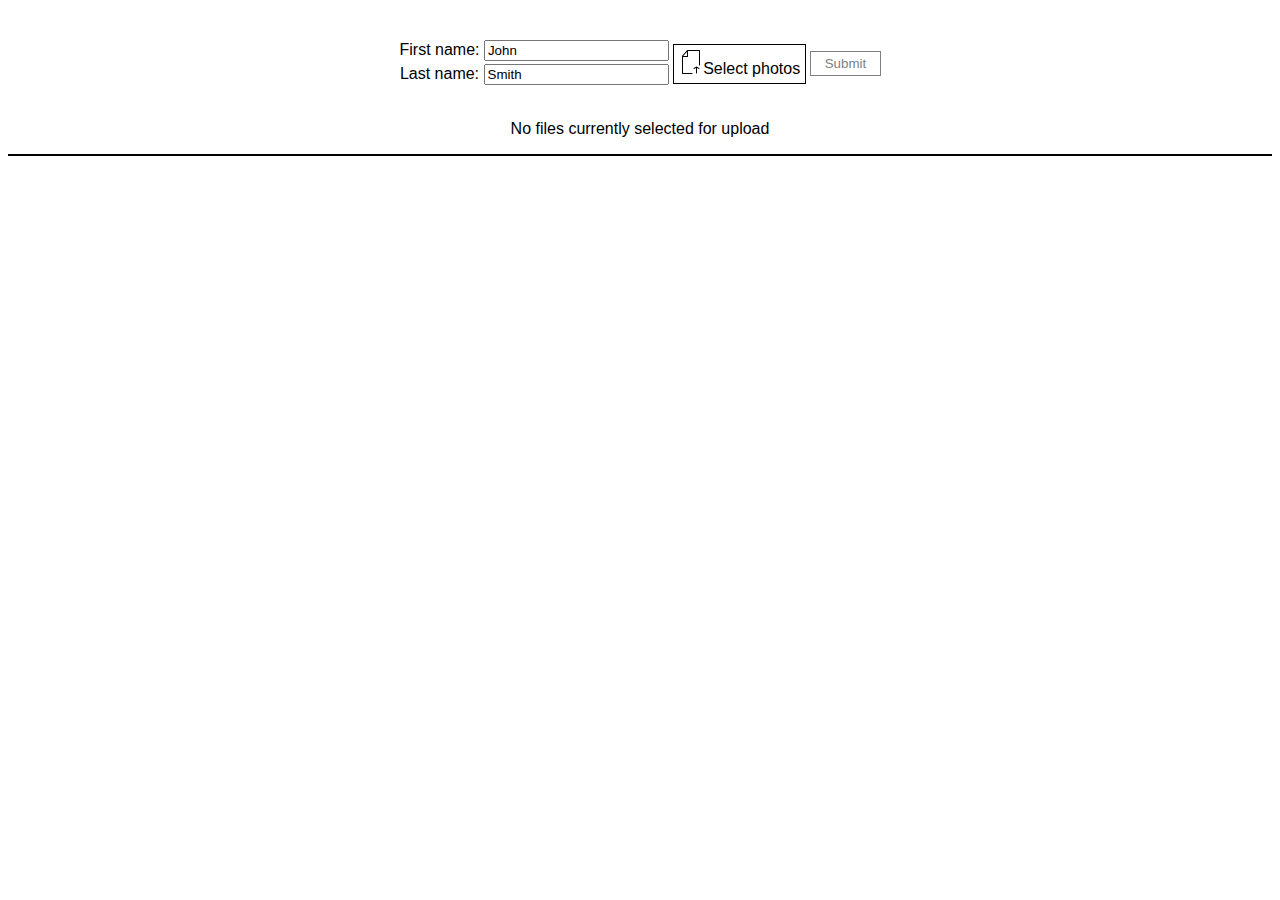
<file: src/main/webapp/index.html>
<!DOCTYPE html>
<html>
    <head>
        <title>TODO supply a title</title>
        <meta charset="UTF-8">
        <meta name="viewport" content="width=device-width, initial-scale=1.0">
        <link rel="stylesheet" href="css/style.css" />
        <script data-main="js/app.js" src="js/lib/require.js"></script>
    </head>
    <body>
        <div class="mainContainer">
            <div class="inputsContainer"> 
                <div class="textInputs">
                    <p>First name:  <input type="text" name="firstName" value="John"></p>
                    <p>Last name: <input type="text" name="lastName" value="Smith"></p>    
                </div>
                <div class="fileInputs">
                    <label id='dropbox' for='fileInput'><img src="imgs/File-Upload-icon.png"/>Select photos</label>
                    <input id='fileInput' type="file" accept="image/*" multiple />
                </div>
                <button type="button">Submit</button>
            </div>
            <div class="preview">
                <p class="nonEmptyMessage">Images in memory to be loaded</p>
                <p class="emptyMessage">No files currently selected for upload</p>
                <ul></ul>
            </div>
            <div class="loadedImages">
                <p> </p>
                <ul></ul>
            </div>
        </div>
    </body>

</html>
</file>
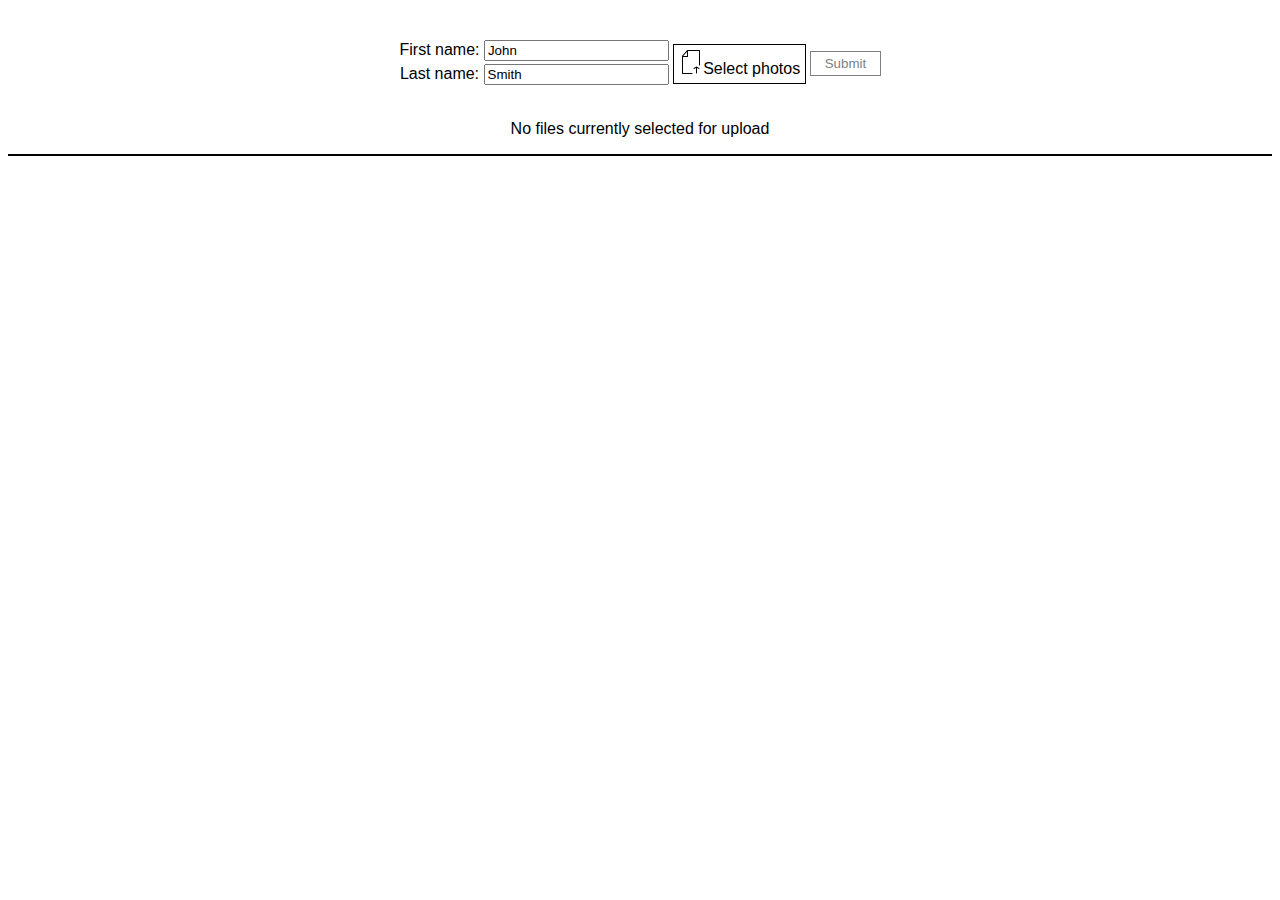
<file: src/main/webapp/indexBackbone.html>
<!DOCTYPE html>
<html>
    <head>
        <title>TODO supply a title</title>
        <meta charset="UTF-8">
        <meta name="viewport" content="width=device-width, initial-scale=1.0">
        <link rel="stylesheet" href="css/style.css" />
        <script data-main="js/appBackbone.js" src="js/lib/require.js"></script>
    </head>
    <body>
        <div class="mainContainer">
            <div class="inputsContainer"> 
                <div class="textInputs">
                    <p>First name:  <input type="text" name="firstName" value="John"></p>
                    <p>Last name: <input type="text" name="lastName" value="Smith"></p>    
                </div>
                <div class="fileInputs">
                    <label id='dropbox' for='fileInput'><img src="imgs/File-Upload-icon.png"/>Select photos</label>
                    <input id='fileInput' type="file" accept="image/*" multiple />
                </div>
                <button type="button">Submit</button>
            </div>
            <div class="preview">
                <p class="nonEmptyMessage">Images in memory to be loaded</p>
                <p class="emptyMessage">No files currently selected for upload</p>
                <ul></ul>
            </div>
            <div class="loadedImages">
                <p></p>
                <ul></ul>
            </div>
        </div>
    </body>

</html>
</file>
<file: src/main/webapp/css/style.css>
html  {
    font-family: Arial, Helvetica, sans-serif;
}
div.textInputs,div.fileInputs{
    display:inline-block;
    vertical-align: middle;
}
div.inputsContainer{
    padding: 2em;
    text-align: center;
}
 button {
    padding: 0.3em 1em;
     
    transition-duration: 0.1s;
    
    background-color: white; 
    color: gray; 
    border: 1px solid gray;
}

 button:hover {
    background-color: gray;
    color: white;
}
form {
    margin: 5% auto 0;
    text-align: center;
    width: 50%;
}
 

table {
    background: rgb(245, 245, 245);
    border-collapse: collapse;
    margin: 5% auto;
    text-align: center;
    width: 90%;
}
table thead {
    background: rgb(235, 235, 235);
}
table tbody tr:nth-child(even) {
    background: rgb(250, 250, 250);
}
table thead th, table tbody tr td {
    padding: 0.5em 1em;
}
 
.preview img {
    width: 8em;
    /* text-align: center; */
}

li {
    text-align: center;
    display: inline-block;
    vertical-align: top;
    padding: 0.2em;
}
 
p {
    margin: 0 0 0.2em 0;
    text-align: center;
}
input[type=file] {
    display: none;
}

div.preview {
    border-bottom: 2px solid;
    margin-bottom: 0.5em;
}
label img {
    max-height: 1.5em;
    /* display: inline-block; */
}

label {
    border: 1px solid;
    display: inline-block;
    padding: 0.3em;
}
.loadedImages img {
    max-width: 10em;
}
.loadedImages>p {
    font-weight: bold;
    font-size: 1.5em;
}
</file>
